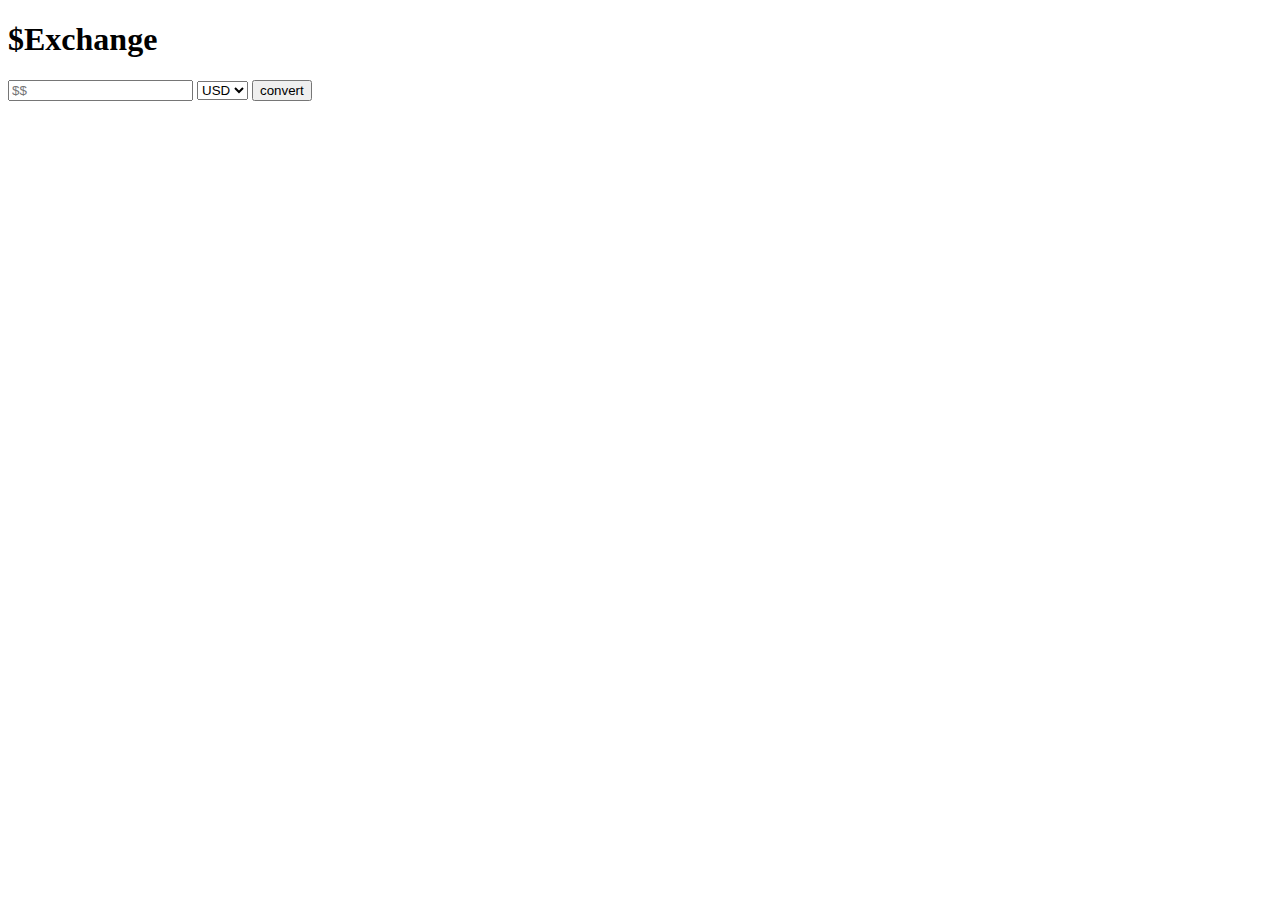
<file: exten1650/index.html>
<!DOCTYPE html>
<html lang="en">
<head>
    <meta charset="UTF-8">
    <meta name="viewport" content="width=device-width, initial-scale=1.0">
    <title>$$$Extension</title>
    
</head>

<body>
    <div>
        <h1>$Exchange</h1>
        <input type="number" id="amount" placeholder="$$">
        <select id="currency">
            <option value="USD">USD</option>
            <option value="JPY">JPY</option>
            <option value="EUR">EUR</option>
            <option value="CAD">CAD</option>
            <option value="CNY">CNY</option>
        </select>
        <button id="convert">convert</button>
    </div>
    <div id="result"></div>
    <script src="script.js"></script>
</body>

</html>
</file>
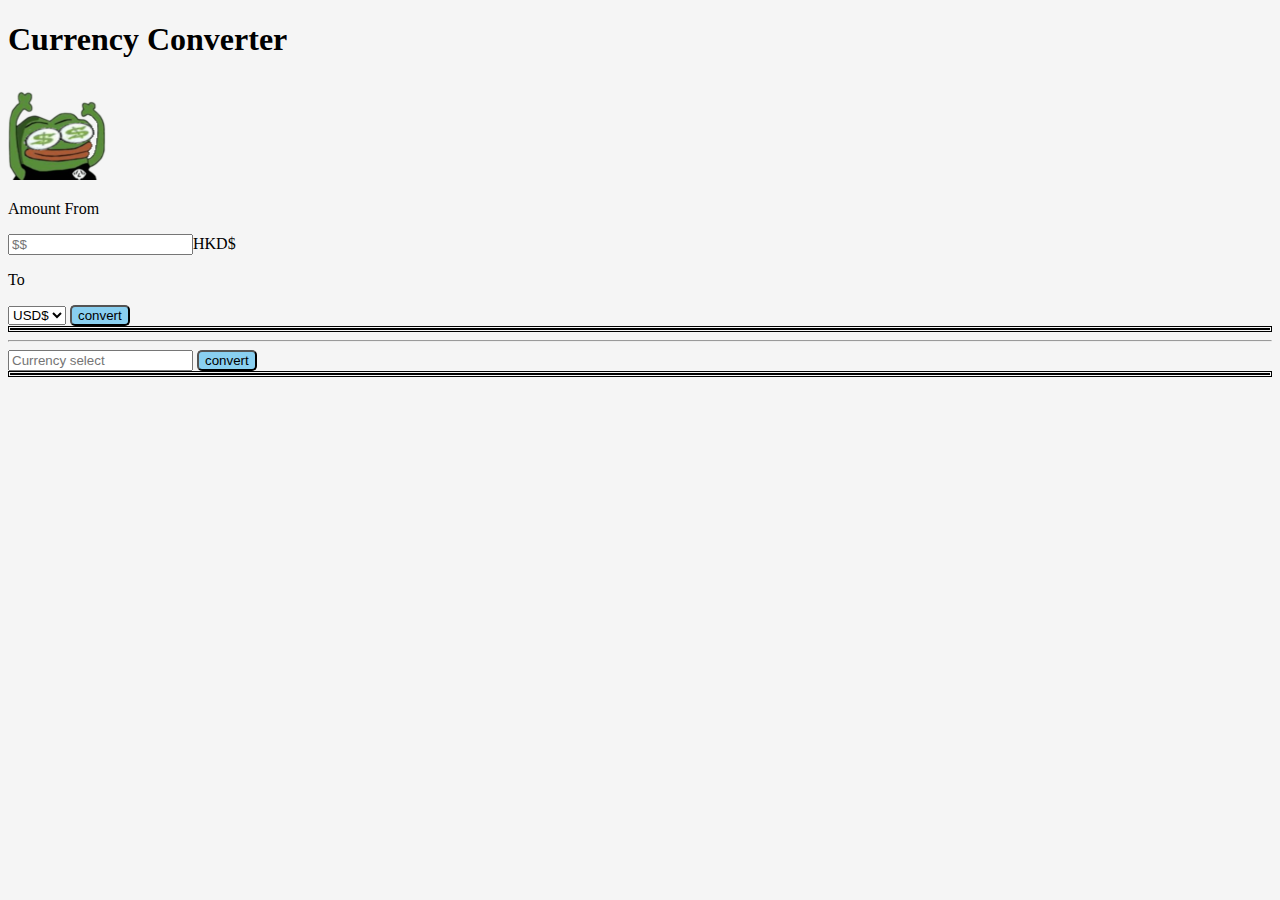
<file: extenFinal/index.html>
<!DOCTYPE html>
<html lang="en">
<head>
    <meta charset="UTF-8">
    <meta name="viewport" content="width=device-width, initial-scale=1.0">
    <title>$$$Extension</title>
    <link rel="stylesheet" href="style.css">
</head>

<body>
    <div>
        <h1>Currency Converter</h1>
        <img src="img/pepecash.png" alt="pepecash">
        <p>Amount From</p>
        <input type="number" id="amount" placeholder="$$">HKD$
        <p>To</p>
        <select id="currency">
            <option value="USD">USD$</option>
            <option value="JPY">JPY¥</option>
            <option value="EUR">EUR£</option>
            <option value="CAD">CAD$</option>
            <option value="CNY">CNY¥</option>
        </select>
        
        <button id="convert">convert</button>
    </div>
    <div id="result"></div>
    <hr>
    <input type="text" id="inputCurrency" placeholder="Currency select">
    <button id="convert2">convert</button>
    <div id="result2"></div>
    <script src="script.js"></script>
</body>

</html>
</file>
<file: extenFinal/style.css>
body {background-color: whitesmoke;}
#convert{border-radius: 5px; background-color: #89CFF0; }
#convert2{border-radius: 5px; background-color: #89CFF0; }
#result{border-style: double;}
#result2{border-style: double;}
</file>
